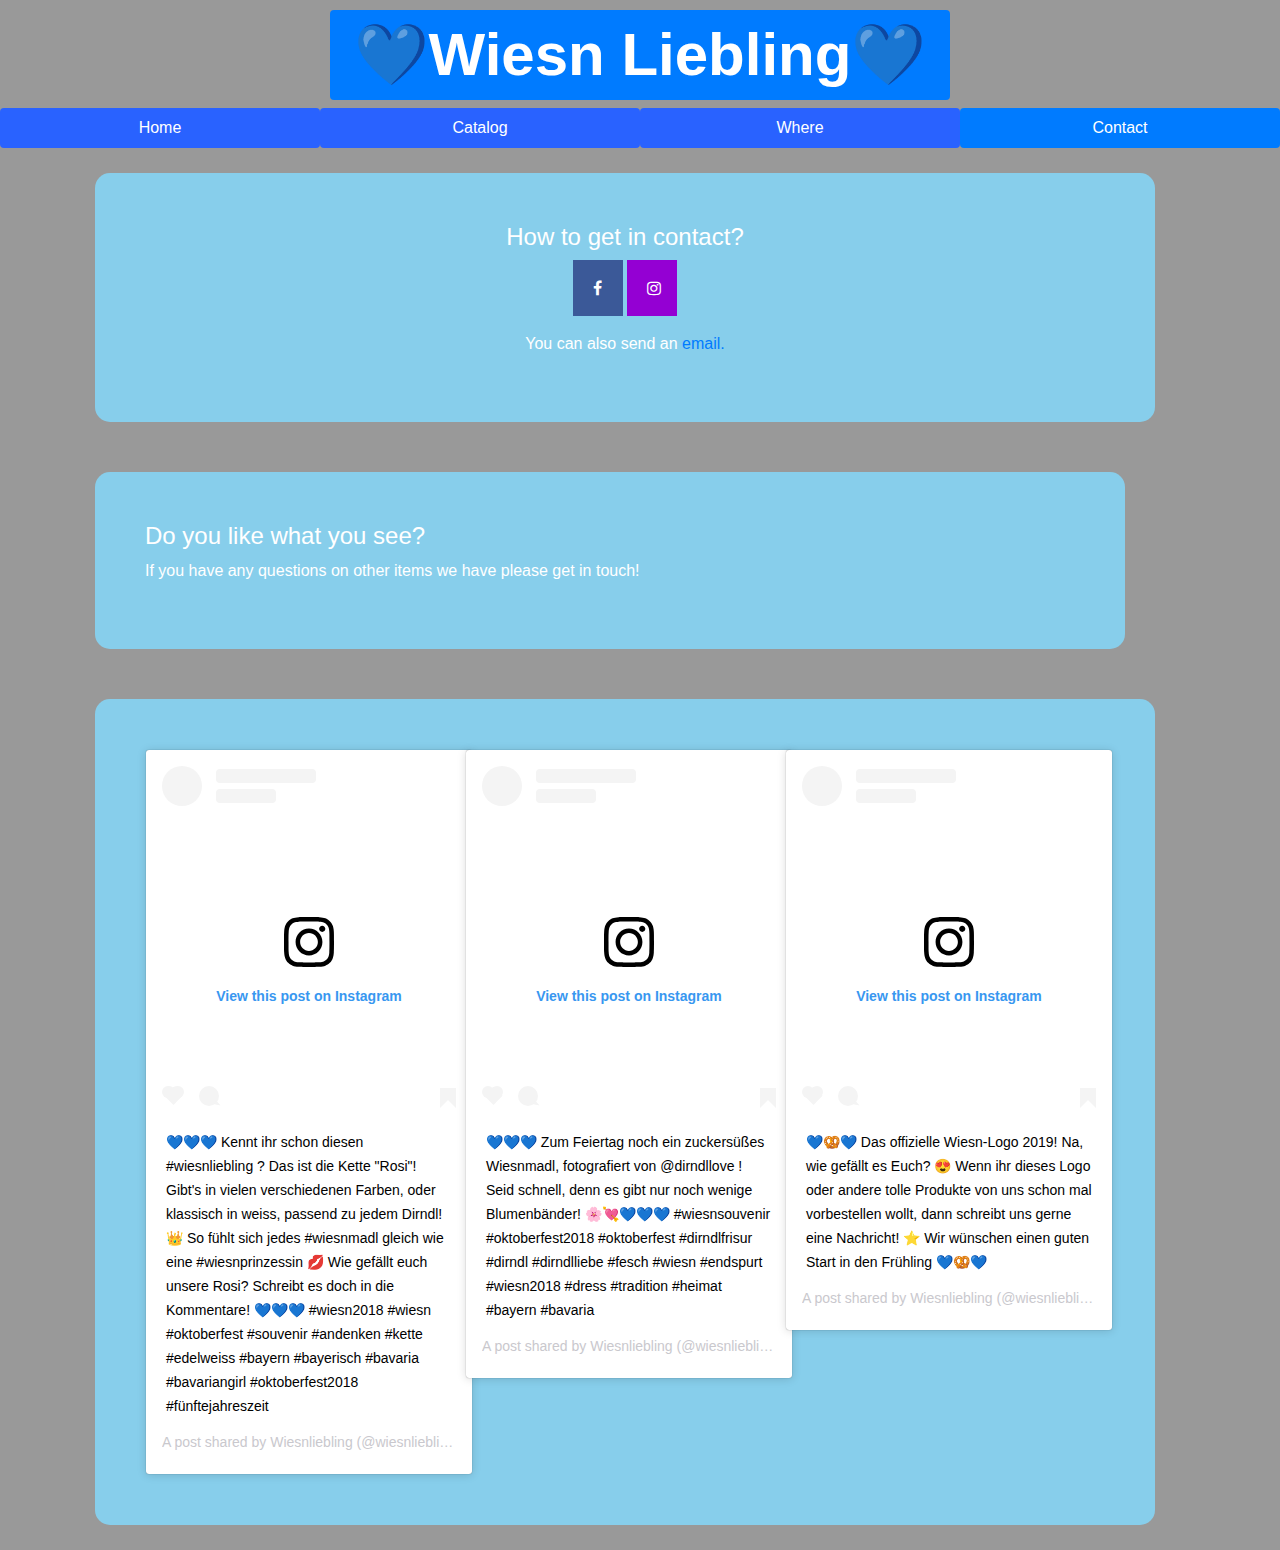
<file: contact.html>
<!doctype html>
<html lang="en">

<head>
  <!-- Required meta tags -->
  <meta charset="utf-8">
  <meta name="viewport" content="width=device-width, initial-scale=1, shrink-to-fit=no">

  <!-- Bootstrap CSS -->
  <link rel="stylesheet" href="https://stackpath.bootstrapcdn.com/bootstrap/4.3.1/css/bootstrap.min.css" integrity="sha384-ggOyR0iXCbMQv3Xipma34MD+dH/1fQ784/j6cY/iJTQUOhcWr7x9JvoRxT2MZw1T" crossorigin="anonymous">

 

  <link rel="stylesheet" href="css/bootstrapp.css" type="text/css">
  <link rel="stylesheet" href="css/mainp.css" type="text/css">
</head>

<body>
  <div>
  <h1 class=dd><span class="badge badge-primary">💙Wiesn Liebling💙</span></h1>
  </div>
    <!-- Navbar -->
  <nav class="nav nav-pills nav-justified navbar-custom">
    <a class="nav-item nav-link" href="index.html">Home</a>
    <a class="nav-item nav-link" href="catalog.html">Catalog</a>
    <a class="nav-item nav-link" href="where.html">Where</a>
    <a class="nav-item nav-link active" href="contact.html">Contact</a>
  </nav>
  <div class="container">
    <div class="row">
      <div class="col-l-12 col-s-12">
        <div class ="blue">
          <div style=text-align:center;>
          <!-- Add icon library -->
<link rel="stylesheet" href="https://cdnjs.cloudflare.com/ajax/libs/font-awesome/4.7.0/css/font-awesome.min.css">

<h4>How to get in contact?</h4>
          <p> <a href="https://www.facebook.com/beerenalm/" class="fa fa-facebook"></a> <a href="https://www.instagram.com/wiesnliebling/" class="fa fa-instagram"></a></p>
          <p>You can also send an <a href="email.html">email.</a></p>
        </div>
      </div>
      </div>
      <div class="container">
        <div class="row">
          <div class="col-l-12 col-s-12">
            <div class="blue">
              <h4>Do you like what you see?</h4>
              <p>If you have any questions on other items we have please get in touch!</p>
            </div>
          </div>
          </div>
      </div>
  <div class="container blue" >
          <div class="row">
    
            <div class="col-12 col-md-4">
                  <blockquote class="instagram-media" data-instgrm-captioned data-instgrm-permalink="https://www.instagram.com/p/Bmxe2bLHk27/" data-instgrm-version="12" style=" background:#FFF; border:0; border-radius:3px; box-shadow:0 0 1px 0 rgba(0,0,0,0.5),0 1px 10px 0 rgba(0,0,0,0.15); margin: 1px; max-width:540px; min-width:326px; padding:0; width:99.375%; width:-webkit-calc(100% - 2px); width:calc(100% - 2px);"><div style="padding:16px;"> <a href="https://www.instagram.com/p/Bmxe2bLHk27/" style=" background:#FFFFFF; line-height:0; padding:0 0; text-align:center; text-decoration:none; width:100%;" target="_blank"> <div style=" display: flex; flex-direction: row; align-items: center;"> <div style="background-color: #F4F4F4; border-radius: 50%; flex-grow: 0; height: 40px; margin-right: 14px; width: 40px;"></div> <div style="display: flex; flex-direction: column; flex-grow: 1; justify-content: center;"> <div style=" background-color: #F4F4F4; border-radius: 4px; flex-grow: 0; height: 14px; margin-bottom: 6px; width: 100px;"></div> <div style=" background-color: #F4F4F4; border-radius: 4px; flex-grow: 0; height: 14px; width: 60px;"></div></div></div><div style="padding: 19% 0;"></div> <div style="display:block; height:50px; margin:0 auto 12px; width:50px;"><svg width="50px" height="50px" viewBox="0 0 60 60" version="1.1" xmlns="https://www.w3.org/2000/svg" xmlns:xlink="https://www.w3.org/1999/xlink"><g stroke="none" stroke-width="1" fill="none" fill-rule="evenodd"><g transform="translate(-511.000000, -20.000000)" fill="#000000"><g><path d="M556.869,30.41 C554.814,30.41 553.148,32.076 553.148,34.131 C553.148,36.186 554.814,37.852 556.869,37.852 C558.924,37.852 560.59,36.186 560.59,34.131 C560.59,32.076 558.924,30.41 556.869,30.41 M541,60.657 C535.114,60.657 530.342,55.887 530.342,50 C530.342,44.114 535.114,39.342 541,39.342 C546.887,39.342 551.658,44.114 551.658,50 C551.658,55.887 546.887,60.657 541,60.657 M541,33.886 C532.1,33.886 524.886,41.1 524.886,50 C524.886,58.899 532.1,66.113 541,66.113 C549.9,66.113 557.115,58.899 557.115,50 C557.115,41.1 549.9,33.886 541,33.886 M565.378,62.101 C565.244,65.022 564.756,66.606 564.346,67.663 C563.803,69.06 563.154,70.057 562.106,71.106 C561.058,72.155 560.06,72.803 558.662,73.347 C557.607,73.757 556.021,74.244 553.102,74.378 C549.944,74.521 548.997,74.552 541,74.552 C533.003,74.552 532.056,74.521 528.898,74.378 C525.979,74.244 524.393,73.757 523.338,73.347 C521.94,72.803 520.942,72.155 519.894,71.106 C518.846,70.057 518.197,69.06 517.654,67.663 C517.244,66.606 516.755,65.022 516.623,62.101 C516.479,58.943 516.448,57.996 516.448,50 C516.448,42.003 516.479,41.056 516.623,37.899 C516.755,34.978 517.244,33.391 517.654,32.338 C518.197,30.938 518.846,29.942 519.894,28.894 C520.942,27.846 521.94,27.196 523.338,26.654 C524.393,26.244 525.979,25.756 528.898,25.623 C532.057,25.479 533.004,25.448 541,25.448 C548.997,25.448 549.943,25.479 553.102,25.623 C556.021,25.756 557.607,26.244 558.662,26.654 C560.06,27.196 561.058,27.846 562.106,28.894 C563.154,29.942 563.803,30.938 564.346,32.338 C564.756,33.391 565.244,34.978 565.378,37.899 C565.522,41.056 565.552,42.003 565.552,50 C565.552,57.996 565.522,58.943 565.378,62.101 M570.82,37.631 C570.674,34.438 570.167,32.258 569.425,30.349 C568.659,28.377 567.633,26.702 565.965,25.035 C564.297,23.368 562.623,22.342 560.652,21.575 C558.743,20.834 556.562,20.326 553.369,20.18 C550.169,20.033 549.148,20 541,20 C532.853,20 531.831,20.033 528.631,20.18 C525.438,20.326 523.257,20.834 521.349,21.575 C519.376,22.342 517.703,23.368 516.035,25.035 C514.368,26.702 513.342,28.377 512.574,30.349 C511.834,32.258 511.326,34.438 511.181,37.631 C511.035,40.831 511,41.851 511,50 C511,58.147 511.035,59.17 511.181,62.369 C511.326,65.562 511.834,67.743 512.574,69.651 C513.342,71.625 514.368,73.296 516.035,74.965 C517.703,76.634 519.376,77.658 521.349,78.425 C523.257,79.167 525.438,79.673 528.631,79.82 C531.831,79.965 532.853,80.001 541,80.001 C549.148,80.001 550.169,79.965 553.369,79.82 C556.562,79.673 558.743,79.167 560.652,78.425 C562.623,77.658 564.297,76.634 565.965,74.965 C567.633,73.296 568.659,71.625 569.425,69.651 C570.167,67.743 570.674,65.562 570.82,62.369 C570.966,59.17 571,58.147 571,50 C571,41.851 570.966,40.831 570.82,37.631"></path></g></g></g></svg></div><div style="padding-top: 8px;"> <div style=" color:#3897f0; font-family:Arial,sans-serif; font-size:14px; font-style:normal; font-weight:550; line-height:18px;"> View this post on Instagram</div></div><div style="padding: 12.5% 0;"></div> <div style="display: flex; flex-direction: row; margin-bottom: 14px; align-items: center;"><div> <div style="background-color: #F4F4F4; border-radius: 50%; height: 12.5px; width: 12.5px; transform: translateX(0px) translateY(7px);"></div> <div style="background-color: #F4F4F4; height: 12.5px; transform: rotate(-45deg) translateX(3px) translateY(1px); width: 12.5px; flex-grow: 0; margin-right: 14px; margin-left: 2px;"></div> <div style="background-color: #F4F4F4; border-radius: 50%; height: 12.5px; width: 12.5px; transform: translateX(9px) translateY(-18px);"></div></div><div style="margin-left: 8px;"> <div style=" background-color: #F4F4F4; border-radius: 50%; flex-grow: 0; height: 20px; width: 20px;"></div> <div style=" width: 0; height: 0; border-top: 2px solid transparent; border-left: 6px solid #f4f4f4; border-bottom: 2px solid transparent; transform: translateX(16px) translateY(-4px) rotate(30deg)"></div></div><div style="margin-left: auto;"> <div style=" width: 0px; border-top: 8px solid #F4F4F4; border-right: 8px solid transparent; transform: translateY(16px);"></div> <div style=" background-color: #F4F4F4; flex-grow: 0; height: 12px; width: 16px; transform: translateY(-4px);"></div> <div style=" width: 0; height: 0; border-top: 8px solid #F4F4F4; border-left: 8px solid transparent; transform: translateY(-4px) translateX(8px);"></div></div></div></a> <p style=" margin:8px 0 0 0; padding:0 4px;"> <a href="https://www.instagram.com/p/Bmxe2bLHk27/" style=" color:#000; font-family:Arial,sans-serif; font-size:14px; font-style:normal; font-weight:normal; line-height:17px; text-decoration:none; word-wrap:break-word;" target="_blank">💙💙💙 Kennt ihr schon diesen #wiesnliebling ? Das ist die Kette &#34;Rosi&#34;! Gibt&#39;s in vielen verschiedenen Farben, oder klassisch in weiss, passend zu jedem Dirndl! 👑 So fühlt sich jedes #wiesnmadl gleich wie eine #wiesnprinzessin 💋 Wie gefällt euch unsere Rosi? Schreibt es doch in die Kommentare! 💙💙💙 #wiesn2018 #wiesn #oktoberfest #souvenir #andenken #kette #edelweiss #bayern #bayerisch #bavaria #bavariangirl #oktoberfest2018 #fünftejahreszeit</a></p> <p style=" color:#c9c8cd; font-family:Arial,sans-serif; font-size:14px; line-height:17px; margin-bottom:0; margin-top:8px; overflow:hidden; padding:8px 0 7px; text-align:center; text-overflow:ellipsis; white-space:nowrap;">A post shared by <a href="https://www.instagram.com/wiesnliebling/" style=" color:#c9c8cd; font-family:Arial,sans-serif; font-size:14px; font-style:normal; font-weight:normal; line-height:17px;" target="_blank"> Wiesnliebling</a> (@wiesnliebling) on <time style=" font-family:Arial,sans-serif; font-size:14px; line-height:17px;" datetime="2018-08-22T07:41:35+00:00">Aug 22, 2018 at 12:41am PDT</time></p></div></blockquote> <script async src="//www.instagram.com/embed.js"></script>
              </div>
       
                <div class="col-12 col-md-4">
                <blockquote class="instagram-media" data-instgrm-captioned data-instgrm-permalink="https://www.instagram.com/p/BoevhOzntQa/" data-instgrm-version="12" style=" background:#FFF; border:0; border-radius:3px; box-shadow:0 0 1px 0 rgba(0,0,0,0.5),0 1px 10px 0 rgba(0,0,0,0.15); margin: 1px; max-width:540px; min-width:326px; padding:0; width:99.375%; width:-webkit-calc(100% - 2px); width:calc(100% - 2px);"><div style="padding:16px;"> <a href="https://www.instagram.com/p/BoevhOzntQa/" style=" background:#FFFFFF; line-height:0; padding:0 0; text-align:center; text-decoration:none; width:100%;" target="_blank"> <div style=" display: flex; flex-direction: row; align-items: center;"> <div style="background-color: #F4F4F4; border-radius: 50%; flex-grow: 0; height: 40px; margin-right: 14px; width: 40px;"></div> <div style="display: flex; flex-direction: column; flex-grow: 1; justify-content: center;"> <div style=" background-color: #F4F4F4; border-radius: 4px; flex-grow: 0; height: 14px; margin-bottom: 6px; width: 100px;"></div> <div style=" background-color: #F4F4F4; border-radius: 4px; flex-grow: 0; height: 14px; width: 60px;"></div></div></div><div style="padding: 19% 0;"></div> <div style="display:block; height:50px; margin:0 auto 12px; width:50px;"><svg width="50px" height="50px" viewBox="0 0 60 60" version="1.1" xmlns="https://www.w3.org/2000/svg" xmlns:xlink="https://www.w3.org/1999/xlink"><g stroke="none" stroke-width="1" fill="none" fill-rule="evenodd"><g transform="translate(-511.000000, -20.000000)" fill="#000000"><g><path d="M556.869,30.41 C554.814,30.41 553.148,32.076 553.148,34.131 C553.148,36.186 554.814,37.852 556.869,37.852 C558.924,37.852 560.59,36.186 560.59,34.131 C560.59,32.076 558.924,30.41 556.869,30.41 M541,60.657 C535.114,60.657 530.342,55.887 530.342,50 C530.342,44.114 535.114,39.342 541,39.342 C546.887,39.342 551.658,44.114 551.658,50 C551.658,55.887 546.887,60.657 541,60.657 M541,33.886 C532.1,33.886 524.886,41.1 524.886,50 C524.886,58.899 532.1,66.113 541,66.113 C549.9,66.113 557.115,58.899 557.115,50 C557.115,41.1 549.9,33.886 541,33.886 M565.378,62.101 C565.244,65.022 564.756,66.606 564.346,67.663 C563.803,69.06 563.154,70.057 562.106,71.106 C561.058,72.155 560.06,72.803 558.662,73.347 C557.607,73.757 556.021,74.244 553.102,74.378 C549.944,74.521 548.997,74.552 541,74.552 C533.003,74.552 532.056,74.521 528.898,74.378 C525.979,74.244 524.393,73.757 523.338,73.347 C521.94,72.803 520.942,72.155 519.894,71.106 C518.846,70.057 518.197,69.06 517.654,67.663 C517.244,66.606 516.755,65.022 516.623,62.101 C516.479,58.943 516.448,57.996 516.448,50 C516.448,42.003 516.479,41.056 516.623,37.899 C516.755,34.978 517.244,33.391 517.654,32.338 C518.197,30.938 518.846,29.942 519.894,28.894 C520.942,27.846 521.94,27.196 523.338,26.654 C524.393,26.244 525.979,25.756 528.898,25.623 C532.057,25.479 533.004,25.448 541,25.448 C548.997,25.448 549.943,25.479 553.102,25.623 C556.021,25.756 557.607,26.244 558.662,26.654 C560.06,27.196 561.058,27.846 562.106,28.894 C563.154,29.942 563.803,30.938 564.346,32.338 C564.756,33.391 565.244,34.978 565.378,37.899 C565.522,41.056 565.552,42.003 565.552,50 C565.552,57.996 565.522,58.943 565.378,62.101 M570.82,37.631 C570.674,34.438 570.167,32.258 569.425,30.349 C568.659,28.377 567.633,26.702 565.965,25.035 C564.297,23.368 562.623,22.342 560.652,21.575 C558.743,20.834 556.562,20.326 553.369,20.18 C550.169,20.033 549.148,20 541,20 C532.853,20 531.831,20.033 528.631,20.18 C525.438,20.326 523.257,20.834 521.349,21.575 C519.376,22.342 517.703,23.368 516.035,25.035 C514.368,26.702 513.342,28.377 512.574,30.349 C511.834,32.258 511.326,34.438 511.181,37.631 C511.035,40.831 511,41.851 511,50 C511,58.147 511.035,59.17 511.181,62.369 C511.326,65.562 511.834,67.743 512.574,69.651 C513.342,71.625 514.368,73.296 516.035,74.965 C517.703,76.634 519.376,77.658 521.349,78.425 C523.257,79.167 525.438,79.673 528.631,79.82 C531.831,79.965 532.853,80.001 541,80.001 C549.148,80.001 550.169,79.965 553.369,79.82 C556.562,79.673 558.743,79.167 560.652,78.425 C562.623,77.658 564.297,76.634 565.965,74.965 C567.633,73.296 568.659,71.625 569.425,69.651 C570.167,67.743 570.674,65.562 570.82,62.369 C570.966,59.17 571,58.147 571,50 C571,41.851 570.966,40.831 570.82,37.631"></path></g></g></g></svg></div><div style="padding-top: 8px;"> <div style=" color:#3897f0; font-family:Arial,sans-serif; font-size:14px; font-style:normal; font-weight:550; line-height:18px;"> View this post on Instagram</div></div><div style="padding: 12.5% 0;"></div> <div style="display: flex; flex-direction: row; margin-bottom: 14px; align-items: center;"><div> <div style="background-color: #F4F4F4; border-radius: 50%; height: 12.5px; width: 12.5px; transform: translateX(0px) translateY(7px);"></div> <div style="background-color: #F4F4F4; height: 12.5px; transform: rotate(-45deg) translateX(3px) translateY(1px); width: 12.5px; flex-grow: 0; margin-right: 14px; margin-left: 2px;"></div> <div style="background-color: #F4F4F4; border-radius: 50%; height: 12.5px; width: 12.5px; transform: translateX(9px) translateY(-18px);"></div></div><div style="margin-left: 8px;"> <div style=" background-color: #F4F4F4; border-radius: 50%; flex-grow: 0; height: 20px; width: 20px;"></div> <div style=" width: 0; height: 0; border-top: 2px solid transparent; border-left: 6px solid #f4f4f4; border-bottom: 2px solid transparent; transform: translateX(16px) translateY(-4px) rotate(30deg)"></div></div><div style="margin-left: auto;"> <div style=" width: 0px; border-top: 8px solid #F4F4F4; border-right: 8px solid transparent; transform: translateY(16px);"></div> <div style=" background-color: #F4F4F4; flex-grow: 0; height: 12px; width: 16px; transform: translateY(-4px);"></div> <div style=" width: 0; height: 0; border-top: 8px solid #F4F4F4; border-left: 8px solid transparent; transform: translateY(-4px) translateX(8px);"></div></div></div></a> <p style=" margin:8px 0 0 0; padding:0 4px;"> <a href="https://www.instagram.com/p/BoevhOzntQa/" style=" color:#000; font-family:Arial,sans-serif; font-size:14px; font-style:normal; font-weight:normal; line-height:17px; text-decoration:none; word-wrap:break-word;" target="_blank">💙💙💙 Zum Feiertag noch ein zuckersüßes Wiesnmadl, fotografiert von @dirndllove ! Seid schnell, denn es gibt nur noch wenige Blumenbänder! 🌸💘💙💙💙 #wiesnsouvenir #oktoberfest2018 #oktoberfest #dirndlfrisur #dirndl #dirndlliebe #fesch #wiesn #endspurt #wiesn2018 #dress #tradition #heimat #bayern #bavaria</a></p> <p style=" color:#c9c8cd; font-family:Arial,sans-serif; font-size:14px; line-height:17px; margin-bottom:0; margin-top:8px; overflow:hidden; padding:8px 0 7px; text-align:center; text-overflow:ellipsis; white-space:nowrap;">A post shared by <a href="https://www.instagram.com/wiesnliebling/" style=" color:#c9c8cd; font-family:Arial,sans-serif; font-size:14px; font-style:normal; font-weight:normal; line-height:17px;" target="_blank"> Wiesnliebling</a> (@wiesnliebling) on <time style=" font-family:Arial,sans-serif; font-size:14px; line-height:17px;" datetime="2018-10-03T18:04:27+00:00">Oct 3, 2018 at 11:04am PDT</time></p></div></blockquote> <script async src="//www.instagram.com/embed.js"></script>
              </div>
              <div class="col-12 col-md-4">
                  <blockquote class="instagram-media" data-instgrm-captioned data-instgrm-permalink="https://www.instagram.com/p/BwjEnSChXa0/" data-instgrm-version="12" style=" background:#FFF; border:0; border-radius:3px; box-shadow:0 0 1px 0 rgba(0,0,0,0.5),0 1px 10px 0 rgba(0,0,0,0.15); margin: 1px; max-width:540px; min-width:326px; padding:0; width:99.375%; width:-webkit-calc(100% - 2px); width:calc(100% - 2px);"><div style="padding:16px;"> <a href="https://www.instagram.com/p/BwjEnSChXa0/" style=" background:#FFFFFF; line-height:0; padding:0 0; text-align:center; text-decoration:none; width:100%;" target="_blank"> <div style=" display: flex; flex-direction: row; align-items: center;"> <div style="background-color: #F4F4F4; border-radius: 50%; flex-grow: 0; height: 40px; margin-right: 14px; width: 40px;"></div> <div style="display: flex; flex-direction: column; flex-grow: 1; justify-content: center;"> <div style=" background-color: #F4F4F4; border-radius: 4px; flex-grow: 0; height: 14px; margin-bottom: 6px; width: 100px;"></div> <div style=" background-color: #F4F4F4; border-radius: 4px; flex-grow: 0; height: 14px; width: 60px;"></div></div></div><div style="padding: 19% 0;"></div> <div style="display:block; height:50px; margin:0 auto 12px; width:50px;"><svg width="50px" height="50px" viewBox="0 0 60 60" version="1.1" xmlns="https://www.w3.org/2000/svg" xmlns:xlink="https://www.w3.org/1999/xlink"><g stroke="none" stroke-width="1" fill="none" fill-rule="evenodd"><g transform="translate(-511.000000, -20.000000)" fill="#000000"><g><path d="M556.869,30.41 C554.814,30.41 553.148,32.076 553.148,34.131 C553.148,36.186 554.814,37.852 556.869,37.852 C558.924,37.852 560.59,36.186 560.59,34.131 C560.59,32.076 558.924,30.41 556.869,30.41 M541,60.657 C535.114,60.657 530.342,55.887 530.342,50 C530.342,44.114 535.114,39.342 541,39.342 C546.887,39.342 551.658,44.114 551.658,50 C551.658,55.887 546.887,60.657 541,60.657 M541,33.886 C532.1,33.886 524.886,41.1 524.886,50 C524.886,58.899 532.1,66.113 541,66.113 C549.9,66.113 557.115,58.899 557.115,50 C557.115,41.1 549.9,33.886 541,33.886 M565.378,62.101 C565.244,65.022 564.756,66.606 564.346,67.663 C563.803,69.06 563.154,70.057 562.106,71.106 C561.058,72.155 560.06,72.803 558.662,73.347 C557.607,73.757 556.021,74.244 553.102,74.378 C549.944,74.521 548.997,74.552 541,74.552 C533.003,74.552 532.056,74.521 528.898,74.378 C525.979,74.244 524.393,73.757 523.338,73.347 C521.94,72.803 520.942,72.155 519.894,71.106 C518.846,70.057 518.197,69.06 517.654,67.663 C517.244,66.606 516.755,65.022 516.623,62.101 C516.479,58.943 516.448,57.996 516.448,50 C516.448,42.003 516.479,41.056 516.623,37.899 C516.755,34.978 517.244,33.391 517.654,32.338 C518.197,30.938 518.846,29.942 519.894,28.894 C520.942,27.846 521.94,27.196 523.338,26.654 C524.393,26.244 525.979,25.756 528.898,25.623 C532.057,25.479 533.004,25.448 541,25.448 C548.997,25.448 549.943,25.479 553.102,25.623 C556.021,25.756 557.607,26.244 558.662,26.654 C560.06,27.196 561.058,27.846 562.106,28.894 C563.154,29.942 563.803,30.938 564.346,32.338 C564.756,33.391 565.244,34.978 565.378,37.899 C565.522,41.056 565.552,42.003 565.552,50 C565.552,57.996 565.522,58.943 565.378,62.101 M570.82,37.631 C570.674,34.438 570.167,32.258 569.425,30.349 C568.659,28.377 567.633,26.702 565.965,25.035 C564.297,23.368 562.623,22.342 560.652,21.575 C558.743,20.834 556.562,20.326 553.369,20.18 C550.169,20.033 549.148,20 541,20 C532.853,20 531.831,20.033 528.631,20.18 C525.438,20.326 523.257,20.834 521.349,21.575 C519.376,22.342 517.703,23.368 516.035,25.035 C514.368,26.702 513.342,28.377 512.574,30.349 C511.834,32.258 511.326,34.438 511.181,37.631 C511.035,40.831 511,41.851 511,50 C511,58.147 511.035,59.17 511.181,62.369 C511.326,65.562 511.834,67.743 512.574,69.651 C513.342,71.625 514.368,73.296 516.035,74.965 C517.703,76.634 519.376,77.658 521.349,78.425 C523.257,79.167 525.438,79.673 528.631,79.82 C531.831,79.965 532.853,80.001 541,80.001 C549.148,80.001 550.169,79.965 553.369,79.82 C556.562,79.673 558.743,79.167 560.652,78.425 C562.623,77.658 564.297,76.634 565.965,74.965 C567.633,73.296 568.659,71.625 569.425,69.651 C570.167,67.743 570.674,65.562 570.82,62.369 C570.966,59.17 571,58.147 571,50 C571,41.851 570.966,40.831 570.82,37.631"></path></g></g></g></svg></div><div style="padding-top: 8px;"> <div style=" color:#3897f0; font-family:Arial,sans-serif; font-size:14px; font-style:normal; font-weight:550; line-height:18px;"> View this post on Instagram</div></div><div style="padding: 12.5% 0;"></div> <div style="display: flex; flex-direction: row; margin-bottom: 14px; align-items: center;"><div> <div style="background-color: #F4F4F4; border-radius: 50%; height: 12.5px; width: 12.5px; transform: translateX(0px) translateY(7px);"></div> <div style="background-color: #F4F4F4; height: 12.5px; transform: rotate(-45deg) translateX(3px) translateY(1px); width: 12.5px; flex-grow: 0; margin-right: 14px; margin-left: 2px;"></div> <div style="background-color: #F4F4F4; border-radius: 50%; height: 12.5px; width: 12.5px; transform: translateX(9px) translateY(-18px);"></div></div><div style="margin-left: 8px;"> <div style=" background-color: #F4F4F4; border-radius: 50%; flex-grow: 0; height: 20px; width: 20px;"></div> <div style=" width: 0; height: 0; border-top: 2px solid transparent; border-left: 6px solid #f4f4f4; border-bottom: 2px solid transparent; transform: translateX(16px) translateY(-4px) rotate(30deg)"></div></div><div style="margin-left: auto;"> <div style=" width: 0px; border-top: 8px solid #F4F4F4; border-right: 8px solid transparent; transform: translateY(16px);"></div> <div style=" background-color: #F4F4F4; flex-grow: 0; height: 12px; width: 16px; transform: translateY(-4px);"></div> <div style=" width: 0; height: 0; border-top: 8px solid #F4F4F4; border-left: 8px solid transparent; transform: translateY(-4px) translateX(8px);"></div></div></div></a> <p style=" margin:8px 0 0 0; padding:0 4px;"> <a href="https://www.instagram.com/p/BwjEnSChXa0/" style=" color:#000; font-family:Arial,sans-serif; font-size:14px; font-style:normal; font-weight:normal; line-height:17px; text-decoration:none; word-wrap:break-word;" target="_blank">💙🥨💙 Das offizielle Wiesn-Logo 2019! Na, wie gefällt es Euch? 😍 Wenn ihr dieses Logo oder andere tolle Produkte von uns schon mal vorbestellen wollt, dann schreibt uns gerne eine Nachricht! ⭐️ Wir wünschen einen guten Start in den Frühling 💙🥨💙</a></p> <p style=" color:#c9c8cd; font-family:Arial,sans-serif; font-size:14px; line-height:17px; margin-bottom:0; margin-top:8px; overflow:hidden; padding:8px 0 7px; text-align:center; text-overflow:ellipsis; white-space:nowrap;">A post shared by <a href="https://www.instagram.com/wiesnliebling/" style=" color:#c9c8cd; font-family:Arial,sans-serif; font-size:14px; font-style:normal; font-weight:normal; line-height:17px;" target="_blank"> Wiesnliebling</a> (@wiesnliebling) on <time style=" font-family:Arial,sans-serif; font-size:14px; line-height:17px;" datetime="2019-04-22T06:36:54+00:00">Apr 21, 2019 at 11:36pm PDT</time></p></div></blockquote> <script async src="//www.instagram.com/embed.js"></script>
      </div>
    </div>
        </div>
 
  <!-- Optional JavaScript -->
  <!-- jQuery first, then Popper.js, then Bootstrap JS -->
  <script src="https://code.jquery.com/jquery-3.3.1.slim.min.js" integrity="sha384-q8i/X+965DzO0rT7abK41JStQIAqVgRVzpbzo5smXKp4YfRvH+8abtTE1Pi6jizo" crossorigin="anonymous"></script>
  <script src="https://cdnjs.cloudflare.com/ajax/libs/popper.js/1.14.7/umd/popper.min.js" integrity="sha384-UO2eT0CpHqdSJQ6hJty5KVphtPhzWj9WO1clHTMGa3JDZwrnQq4sF86dIHNDz0W1" crossorigin="anonymous"></script>
  <scr src="https://stackpath.bootstrapcdn.com/bootstrap/4.3.1/js/bootstrap.min.js" integrity="sha384-JjSmVgyd0p3pXB1rRibZUAYoIIy6OrQ6VrjIEaFf/nJGzIxFDsf4x0xIM+B07jRM" crossorigin="anonymous">
    </script>
</body>

</html>
</file>
<file: css/mainp.css>
.navbar-custom>a {
    color: white;
    background-color: #2962ff;
}

body { 
			background-image: url(https://ac.aup.edu/~a100652/Pictures/wiesnliebling/flag.png) ;
			background-position: center center;
			background-repeat:  no-repeat;
			background-attachment: fixed;
			background-size:  cover;
			background-color: #999;
  
}

/* Style all font awesome icons */
.fa {
  padding: 20px;
  font-size: 30px;
  width: 50px;
  text-align: center;
  text-decoration: none;
}

/* Add a hover effect if you want */
.fa:hover {
  opacity: 0.7;
}

/* Set a specific color for each brand */

/* Facebook */
.fa-facebook {
  background: #3B5998;
  color: white;
}

/* Instagram */
.fa-instagram {
  background: #9400D3;
  color: white;
}
.dd {
  color: white;
  text-align: center;
  font-size:5em; 
  font-style: "cursive";
}

.maps {
 background: white;
 padding: 100px;
}

.meow {
 color: blue;
}
</file>
<file: css/bootstrapp.css>
<link href="https://stackpath.bootstrapcdn.com/bootswatch/4.3.1/journal/bootstrap.min.css" rel="stylesheet" integrity="sha384-ciphE0NCAlD2/N6NUApXAN2dAs/vcSAOTzyE202jJx3oS8n4tAQezRgnlHqcJ59C" crossorigin="anonymous">

.containercard
 {
  display: flex;
  flex-wrap: wrap;
}

.row {
  display: flex;
  flex-wrap: wrap;
  width: 100%;
}

.flex-item {
  text-align: center;
}
.flex-item2 {
  text-align: left;
}

#yellow {
  justify-content: center;
}

#yellow > h2 {
  margin: 0 !important;
}
#yellow > h3 {
  margin-bottom: 2px !important;
}
#yellow > h3 {
  margin-top: 5px !important;
}

#orange > p {
  margin: 0 !important;
}

#pink > p {
  margin: 0 !important;
}

@media only screen and (max-width: 1365px) {
  /* For small screen: */
  .col-s-1 {
    width: 8.33%;
  }
  .col-s-2 {
    width: 16.66%;
  }
  .col-s-3 {
    width: 25%;
  }
  .col-s-4 {
    width: 33.33%;
  }
  .col-s-5 {
    width: 41.66%;
  }
  .col-s-6 {
    width: 50%;
  }
  .col-s-7 {
    width: 58.33%;
  }
  .col-s-8 {
    width: 66.66%;
  }
  .col-s-9 {
    width: 75%;
  }
  .col-s-10 {
    width: 83.33%;
  }
  .col-s-11 {
    width: 91.66%;
  }
  .col-s-12 {
    width: 100%;
  }
}

@media only screen and (min-width: 1366px) {
  /* For laptops and desktops: */
  .col-l-1 {
    width: 8.33%;
  }
  .col-l-2 {
    width: 16.66%;
  }
  .col-l-3 {
    width: 25%;
  }
  .col-l-4 {
    width: 33.33%;
  }
  .col-l-5 {
    width: 41.66%;
  }
  .col-l-6 {
    width: 50%;
  }
  .col-l-7 {
    width: 58.33%;
  }
  .col-l-8 {
    width: 66.66%;
  }
  .col-l-9 {
    width: 75%;
  }
  .col-l-10 {
    width: 83.33%;
  }
  .col-l-11 {
    width: 91.66%;
  }
  .col-l-12 {
    width: 100%;
  }
}CSS comment */

#yellow {
  border-radius: 15px;
  background-color: yellow;
}

.blue {
  border-radius: 15px;
  background-color: skyblue;
  margin: 25px;
  padding: 50px;
  color: white;
}

#orange {
  border-radius: 15px;
  background-color: pink;
  margin: 5px;
  padding: 15px;
}
.right {
  flex-direction: column;
}

.skyblue {
  border-radius: 50px;
  background-color: skyblue;
  margin: 50px;
  padding: 50px;
  color: white;
  text-align:center
}

.map-container-5{
overflow:hidden;
padding-bottom:56.25%;
height:100%;
width:100%;
position:relative;
height:0;
}
.map-container-5 iframe{
left:0;
top:0;
height:100%;
width:100%;
position:absolute;
}
</file>
